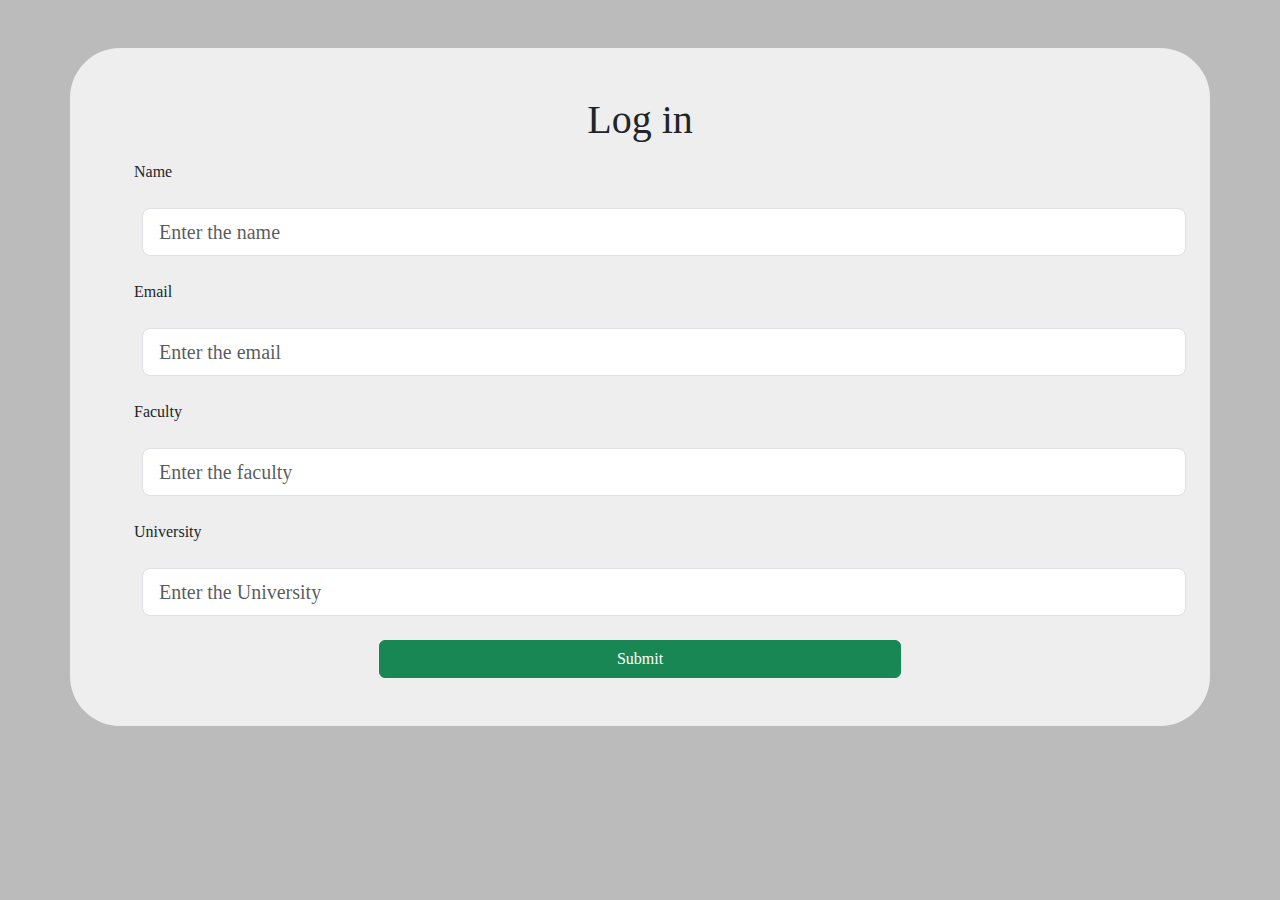
<file: templates/index.html>
<!DOCTYPE html>
<html lang="en">

    <head>
        <meta charset="UTF-8">

        <meta name="viewport" content="width=device-width, initial-scale=1.0">

        <title>Login</title>
        <link rel="stylesheet" href="../static/css/main.css">

        <link href="https://cdn.jsdelivr.net/npm/bootstrap@5.3.3/dist/css/bootstrap.min.css" rel="stylesheet"
            integrity="sha384-QWTKZyjpPEjISv5WaRU9OFeRpok6YctnYmDr5pNlyT2bRjXh0JMhjY6hW+ALEwIH" crossorigin="anonymous">
    </head>

    <body>
        <div class="container  m-5 p-5 main">
            <h1 class="text-center">Log in</h1>
            <form action="/submit" method="post">
                <p class="col-md-1 offset-md-2 m-3">Name</p>
                <input type="text" placeholder="Enter the name" name="name" style="display:block;"
                    class=" form-control m-4 form-control-lg paragraph-form">
                <p class="col-md-1 offset-md-2 m-3 ">Email</p>
                <input type="email" placeholder="Enter the email" name="email" style="display:block;"
                    class="form-control m-4 form-control-lg email-form">
                                    <p class="col-md-1 offset-md-2 m-3 ">Faculty</p>
                <input type="text" placeholder="Enter the faculty" name="fac" style="display:block;"
                    class="form-control m-4 form-control-lg faculty-form">
                                            <p class="col-md-1 offset-md-2 m-3 ">University</p>
                <input type="text" placeholder="Enter the University" name="uni" style="display:block;"
                    class="form-control m-4 form-control-lg uni-form">

                <div class="col-md-12 offset-md-3 ">
                    <input type="submit" value="Submit" style="display:block;"
                        class="btn btn-success  text-center col-md-6">
                </div>
            </form>
        </div>

        <script src="https://cdn.jsdelivr.net/npm/bootstrap@5.3.3/dist/js/bootstrap.bundle.min.js"
            integrity="sha384-YvpcrYf0tY3lHB60NNkmXc5s9fDVZLESaAA55NDzOxhy9GkcIdslK1eN7N6jIeHz"
            crossorigin="anonymous"></script>
        <script src="../static/js/main.js">
        </script>
    </body>

</html>
</file>
<file: static/css/main.css>
* {
                font-family: "Poppins";
                box-sizing: border-box;
            }

            body {
                background-color: #bbb !important;
                display:flex;
                justify-content: center;
                align-items: center;
            }

            .main {
                background-color: #eee;
                border-radius: 50px;

            }

            .invalid {
                border: 2px solid red !important;
            }
</file>
